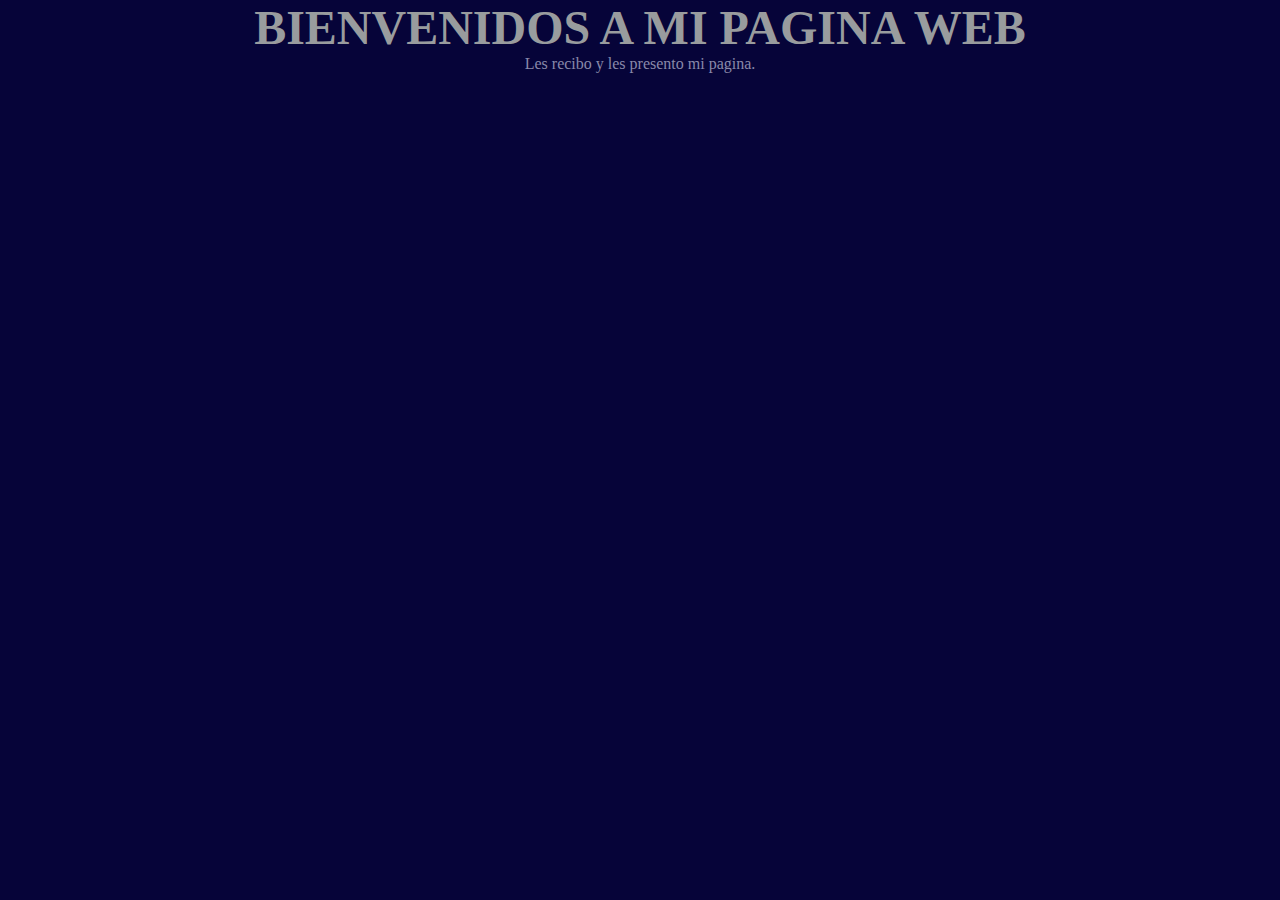
<file: index.html>
<!DOCTYPE html>
<html lang="en">
<head>
    <meta charset="UTF-8">
    <meta name="viewport" content="width=device-width, initial-scale=1.0">
    <style>
      * {
        margin: 0;
        padding: 0;     
      }
    </style>
    <title>Santiago Chavarro Florez</title>
    <link rel="icon" href="santi_logo.ico">
    <link rel="stylesheet" href="Web.css".css">
</head>
<body>
    <h1>Bienvenidos a mi pagina web</h1>
    <p>Les recibo y les presento mi pagina.</p>
</body>
</html>
</file>
<file: Web.css>
body{
    background: #060439;
}
h1{
    color: #999C9E;
    text-transform: uppercase;
    font-size: 3rem;
    font-family: Times;
    text-align: center;
}
p{
    color: #8989A9;
    text-align: center
}
</file>
